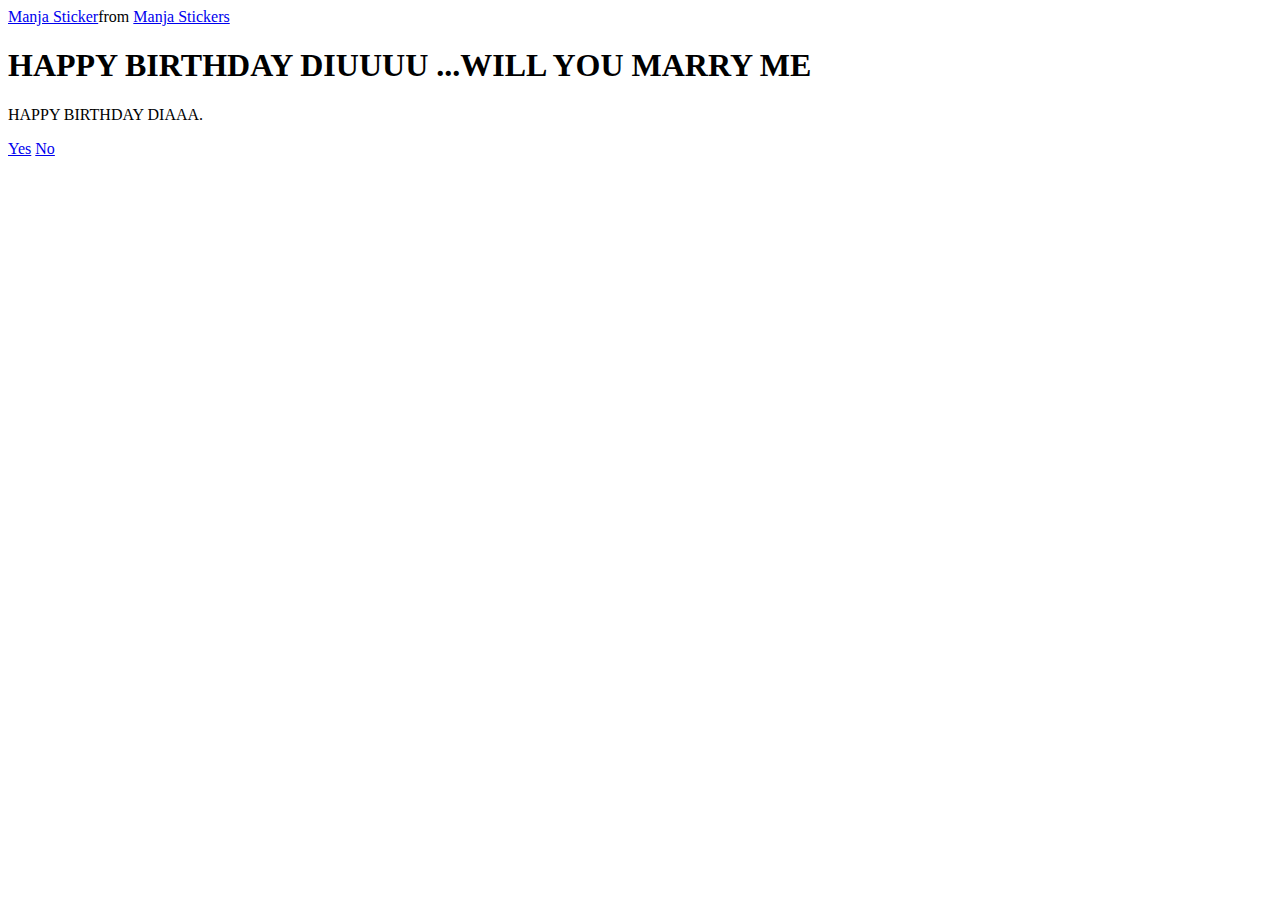
<file: index.html>
<!DOCTYPE html>
<html lang="en">
    <head>
        <meta charset="UTF-8">
        <meta name="viewport" content="width=device-width, initial -scale=1.0">
        <title>DIAA</title>

      <link rel="stylesheey" href="./style.css"/>  
    </head>
    <body>
        <div class="container">
            <div 
            class="tenor-gif-embed" 
            data-postid="22885016"
            data-share-method="host" 
            data-aspect-ratio="1" 
            data-width="100%"
            >
            <a href="https://tenor.com/view/manja-gif-22885016">Manja Sticker</a
                >from 
                <a href="https://tenor.com/search/manja-stickers">Manja Stickers</a>
            </div> 
            <script 
            type="text/javascript" 
            async 
            src="https://tenor.com/embed.js"
            ></script>
            <h1>HAPPY BIRTHDAY DIUUUU ...WILL YOU MARRY ME</h1>
            <p> HAPPY BIRTHDAY DIAAA.</p>
            <a href="no1.html"></a>

            <div class="btn">
            <a href="yes.html">Yes</a>
            <a href="no1.html">No</a>
        </div>
     </div>
  </body>
 </html>
</file>
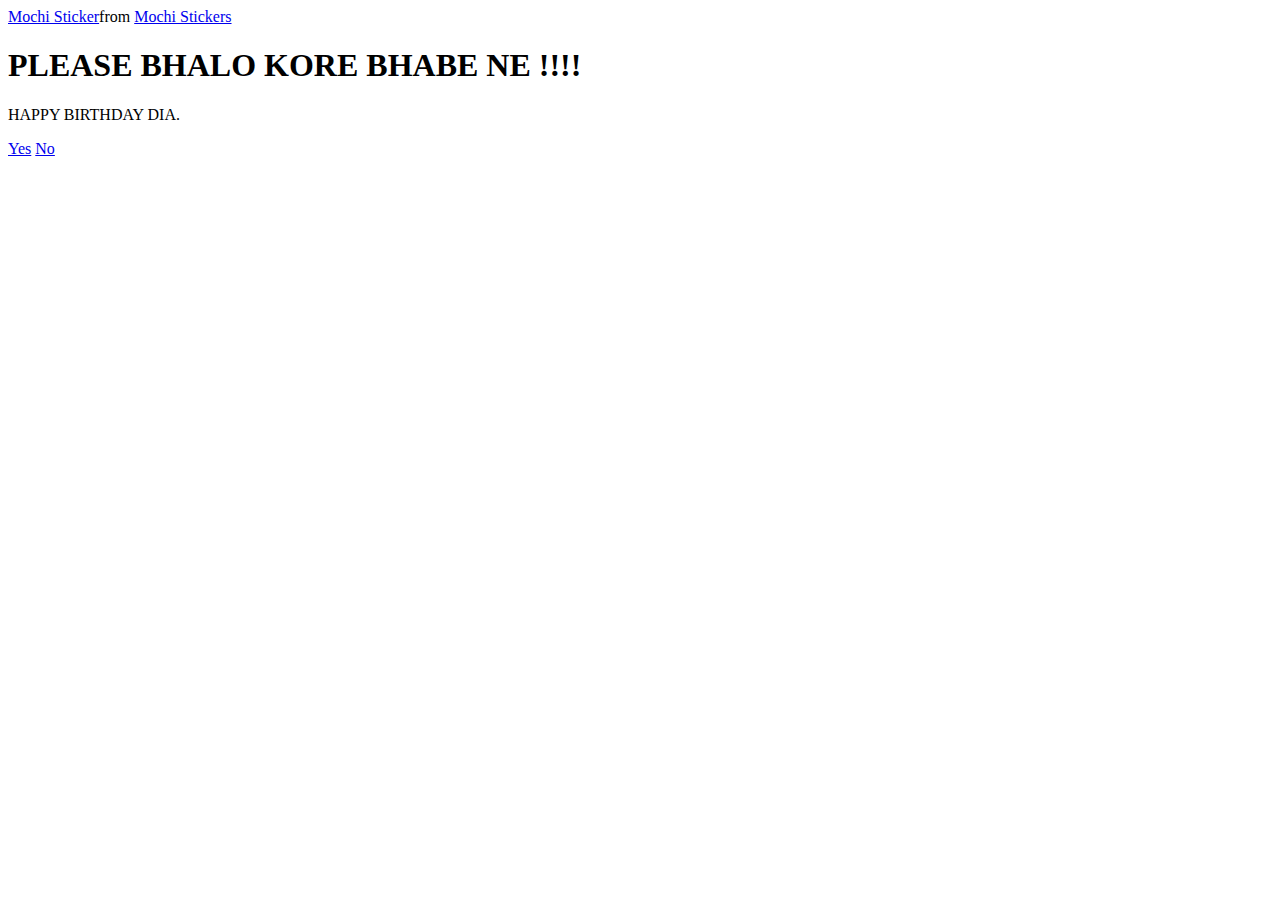
<file: no1.html>
<!DOCTYPE html>
<html lang="en">
    <head>
        <meta charset="UTF-8">
        <meta name="viewport" content="width=device-width, initial -scale=1.0">
        <title>DIAA</title>

      <link rel="stylesheey" href="./style.css"/>  
    </head>
    <body>
        <div class="container">
            <div class="tenor-gif-embed" data-postid="22050818" data-share-method="host" data-aspect-ratio="1" data-width="100%"><a href="https://tenor.com/view/mochi-gif-22050818">Mochi Sticker</a>from <a href="https://tenor.com/search/mochi-stickers">Mochi Stickers</a></div> <script type="text/javascript" async src="https://tenor.com/embed.js"></script>
            <h1>PLEASE BHALO KORE BHABE NE !!!!</h1>
            <p> HAPPY BIRTHDAY DIA.</p>

            <div class="btn">
            <a href="yes.html">Yes</a>
            <a href="no2.html">No</a>
        </div>
     </div>
  </body>
 </html>
</file>
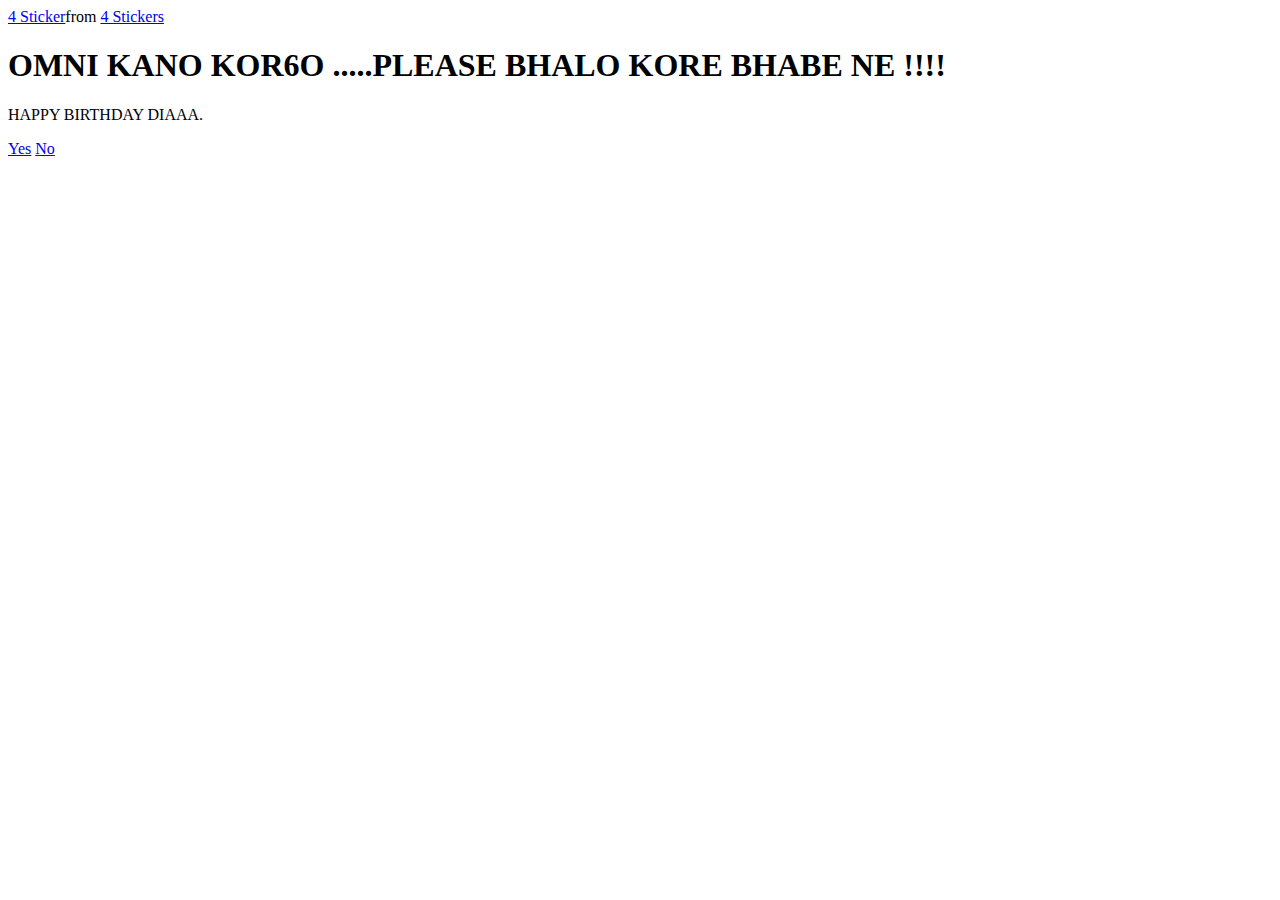
<file: no2.html>
<!DOCTYPE html>
<html lang="en">
    <head>
        <meta charset="UTF-8">
        <meta name="viewport" content="width=device-width, initial -scale=1.0">
        <title>DIAA</title>

      <link rel="stylesheey" href="./style.css"/>  
    </head>
    <body>
        <div class="container">
            <div class="tenor-gif-embed" data-postid="17183782913275442531" data-share-method="host" data-aspect-ratio="1.22101" data-width="100%"><a href="https://tenor.com/view/4-gif-17183782913275442531">4 Sticker</a>from <a href="https://tenor.com/search/4-stickers">4 Stickers</a></div> <script type="text/javascript" async src="https://tenor.com/embed.js"></script>
            <h1> OMNI KANO KOR6O .....PLEASE BHALO KORE BHABE NE !!!!</h1>
            <p> HAPPY BIRTHDAY DIAAA.</p>

            <div class="btn">
            <a href="yes.html">Yes</a>
            <a href="no3.html">No</a>
        </div>
     </div>
  </body>
 </html>
</file>
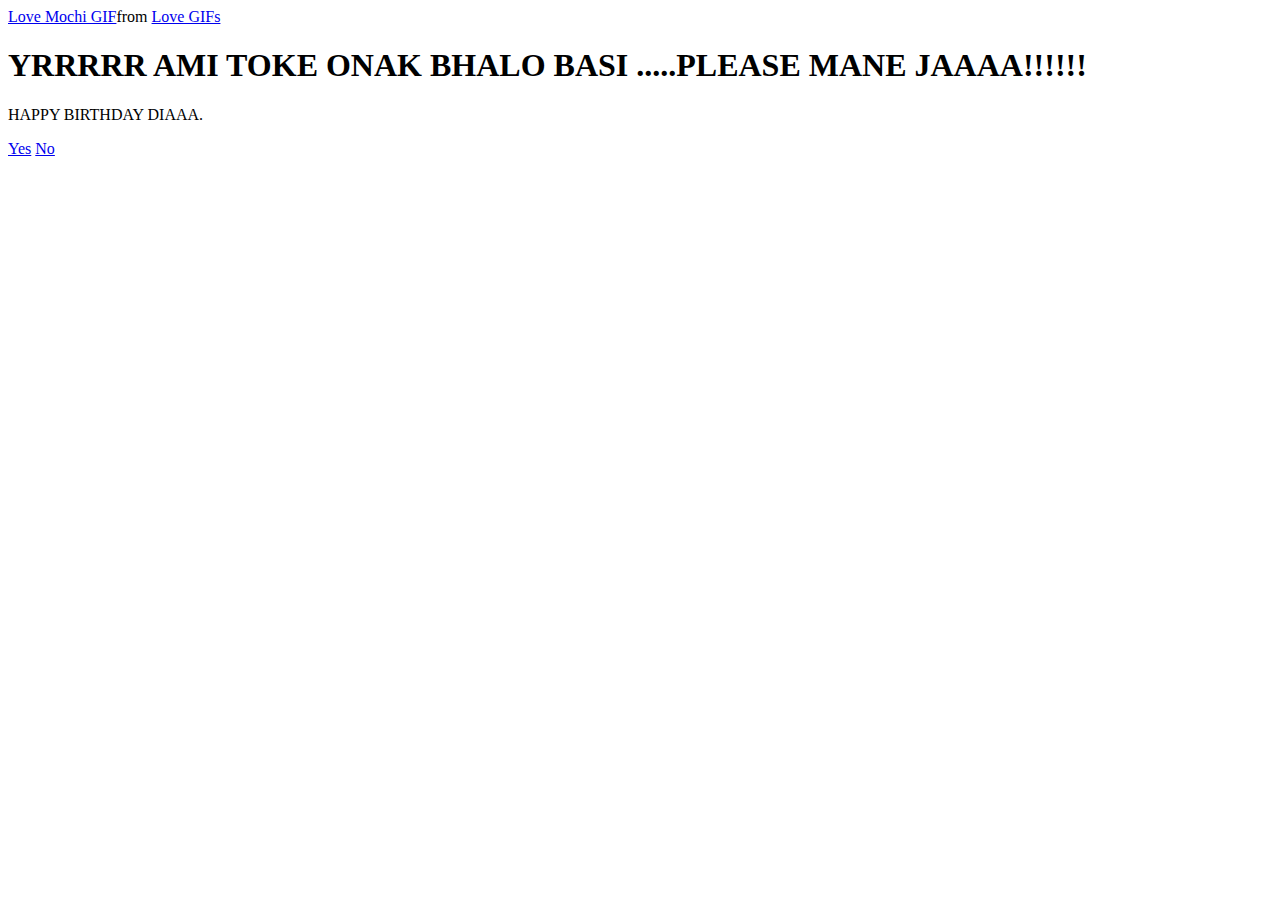
<file: no3.html>
<!DOCTYPE html>
<html lang="en">
    <head>
        <meta charset="UTF-8">
        <meta name="viewport" content="width=device-width, initial -scale=1.0">
        <title>DIAA</title>

      <link rel="stylesheey" href="./style.css"/>  
    </head>
    <body>
        <div class="container">
            <div class="tenor-gif-embed" data-postid="23257632" data-share-method="host" data-aspect-ratio="1.07023" data-width="100%"><a href="https://tenor.com/view/love-mochi-gif-23257632">Love Mochi GIF</a>from <a href="https://tenor.com/search/love-gifs">Love GIFs</a></div> <script type="text/javascript" async src="https://tenor.com/embed.js"></script>
            <h1> YRRRRR AMI TOKE ONAK BHALO BASI .....PLEASE MANE JAAAA!!!!!!</h1>
            <p> HAPPY BIRTHDAY DIAAA.</p>

            <div class="btn">
            <a href="yes.html">Yes</a>
            <a href="#" id="move-random">No</a>
        </div>
     </div>

     <script src="./script.js"></script>
  </body>
 </html>
</file>
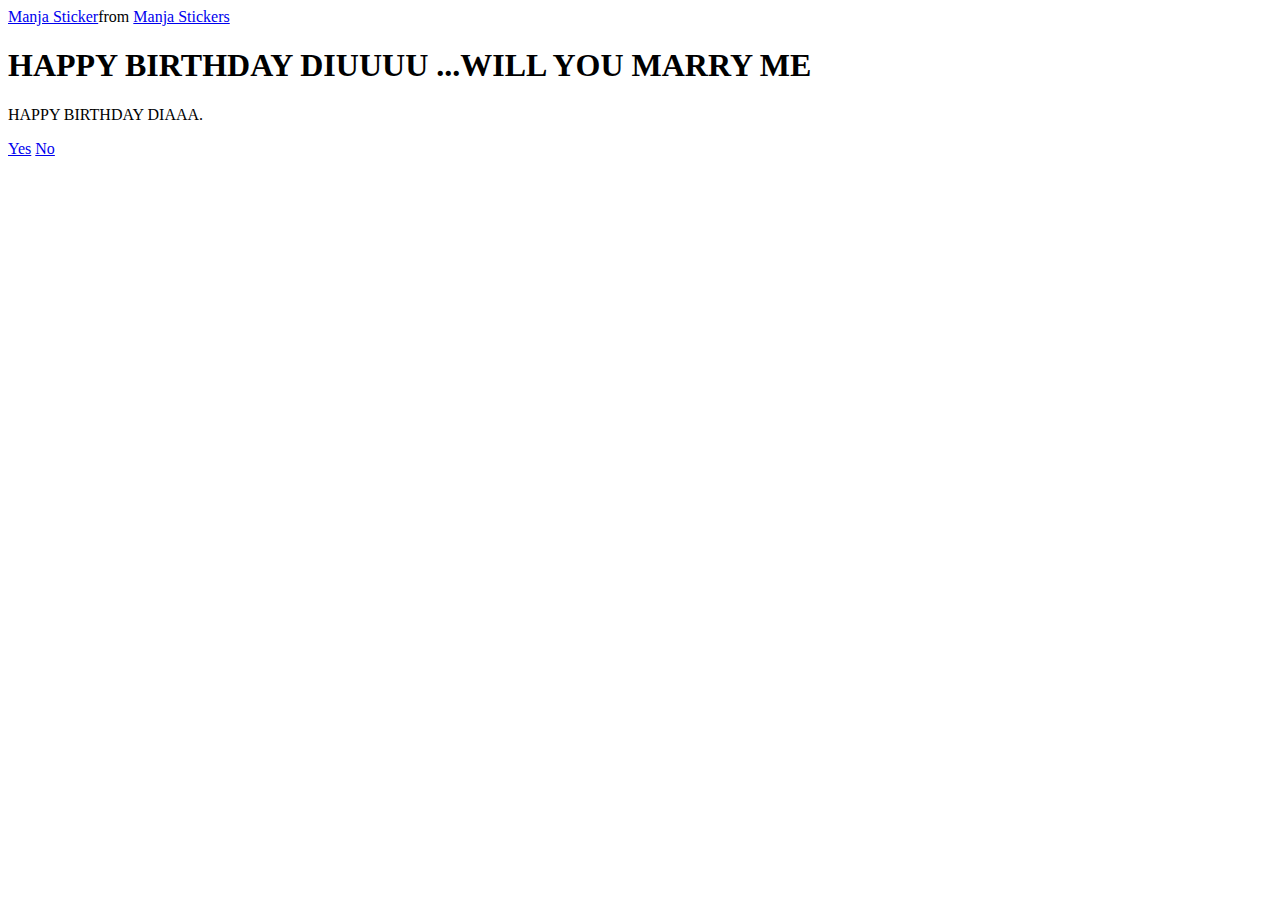
<file: surpeise.html>
<!DOCTYPE html>
<html lang="en">
    <head>
        <meta charset="UTF-8">
        <meta name="viewport" content="width=device-width, initial -scale=1.0">
        <title>DIAA</title>

      <link rel="stylesheey" href="./style.css"/>  
    </head>
    <body>
        <div class="container">
            <div 
            class="tenor-gif-embed" 
            data-postid="22885016"
            data-share-method="host" 
            data-aspect-ratio="1" 
            data-width="100%"
            >
            <a href="https://tenor.com/view/manja-gif-22885016">Manja Sticker</a
                >from 
                <a href="https://tenor.com/search/manja-stickers">Manja Stickers</a>
            </div> 
            <script 
            type="text/javascript" 
            async 
            src="https://tenor.com/embed.js"
            ></script>
            <h1>HAPPY BIRTHDAY DIUUUU ...WILL YOU MARRY ME</h1>
            <p> HAPPY BIRTHDAY DIAAA.</p>

            <div class="btn">
            <a href="yes.html">Yes</a>
            <a href="no1.html">No</a>
        </div>
     </div>
  </body>
 </html>
</file>
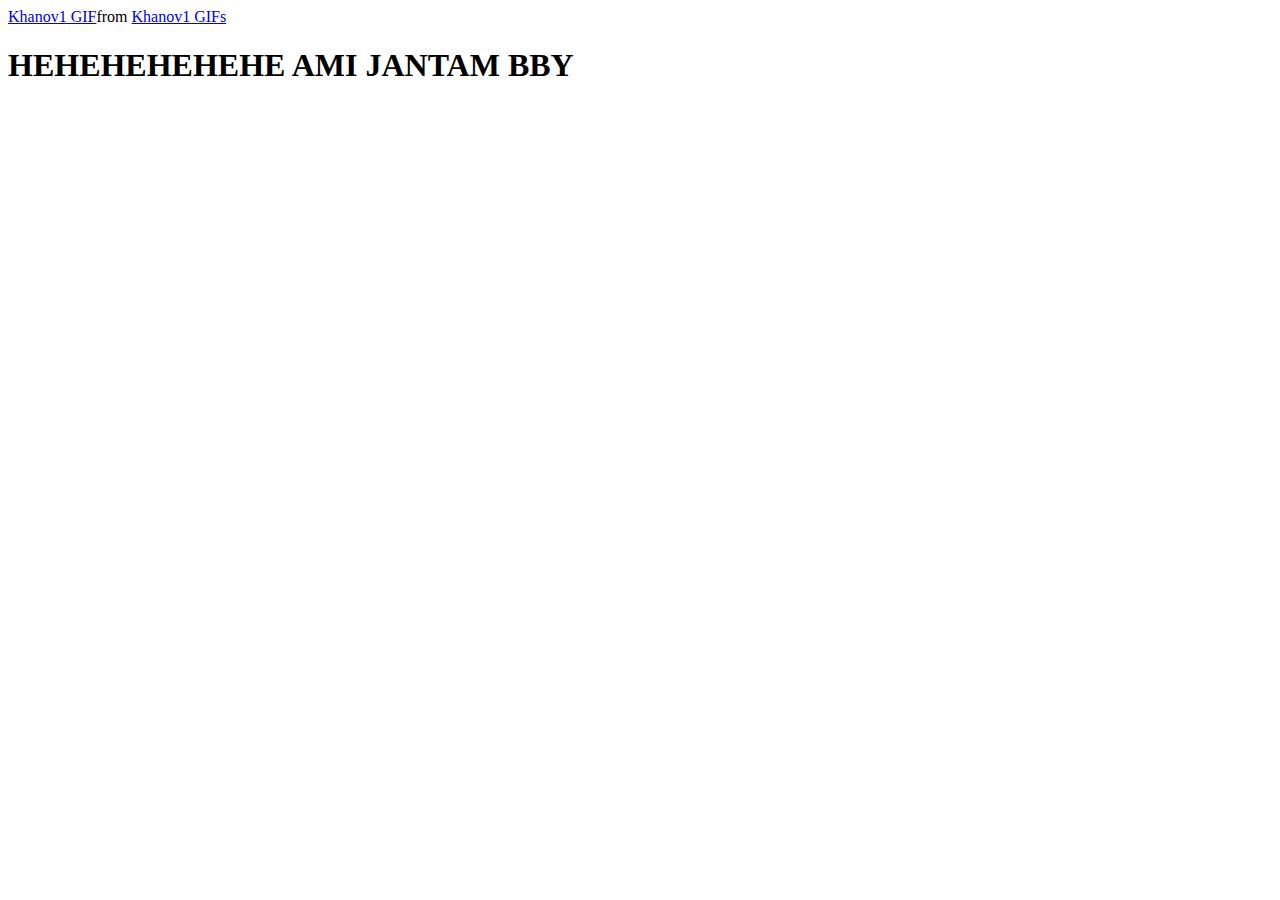
<file: yes.html>
<!DOCTYPE html>
<html lang="en">
    <head>
        <meta charset="UTF-8">
        <meta name="viewport" content="width=device-width, initial -scale=1.0">
        <title>DIAA</title>

      <link rel="stylesheey" href="./style.css"/>  
    </head>
    <body>
        <div class="container">
            <div class="tenor-gif-embed"
             data-postid="10017616246307815518" 
             data-share-method="host" 
             data-aspect-ratio="1" 
             data-width="100%"><a href="https://tenor.com/view/khanov1-gif-10017616246307815518">Khanov1 GIF</a>from <a href="https://tenor.com/search/khanov1-gifs">Khanov1 GIFs</a></div> <script type="text/javascript" async src="https://tenor.com/embed.js"></script>
            <h1>HEHEHEHEHEHE AMI JANTAM BBY</h1>
     </div>
  </body>
 </html>
</file>
<file: style.css>
* {
    margin: 0;
    padding: 0;
    box-sizing: border-box;
    font-family: sans-serif;
}

body{
    width: 100%;
    min-height: 100vh;
    display: flex;
    justify-content: center;
    align-items: center;
    background-color: #ffe5f7e8;
}

.container {
    display :flex;
    flex-direction: column;
    text-align: center;
    align-items: center;
    gap: 20px;
    max-width: 500px;
    margin: 20px;
}

.container .tenor-gif-embed{
    max-width: 400px;
}


.container .btn{
    display:flex;
    gap: 25px;
}

.btn a{
    text-decoration: none;
    color: #1111;
    background: #fff;
    padding: 10px 25px;
    border-radius: 8px;
    box-shadow: 0.5rem 1rem 3rem hsl(0, 0%, 0%,0.3);
}
</file>
